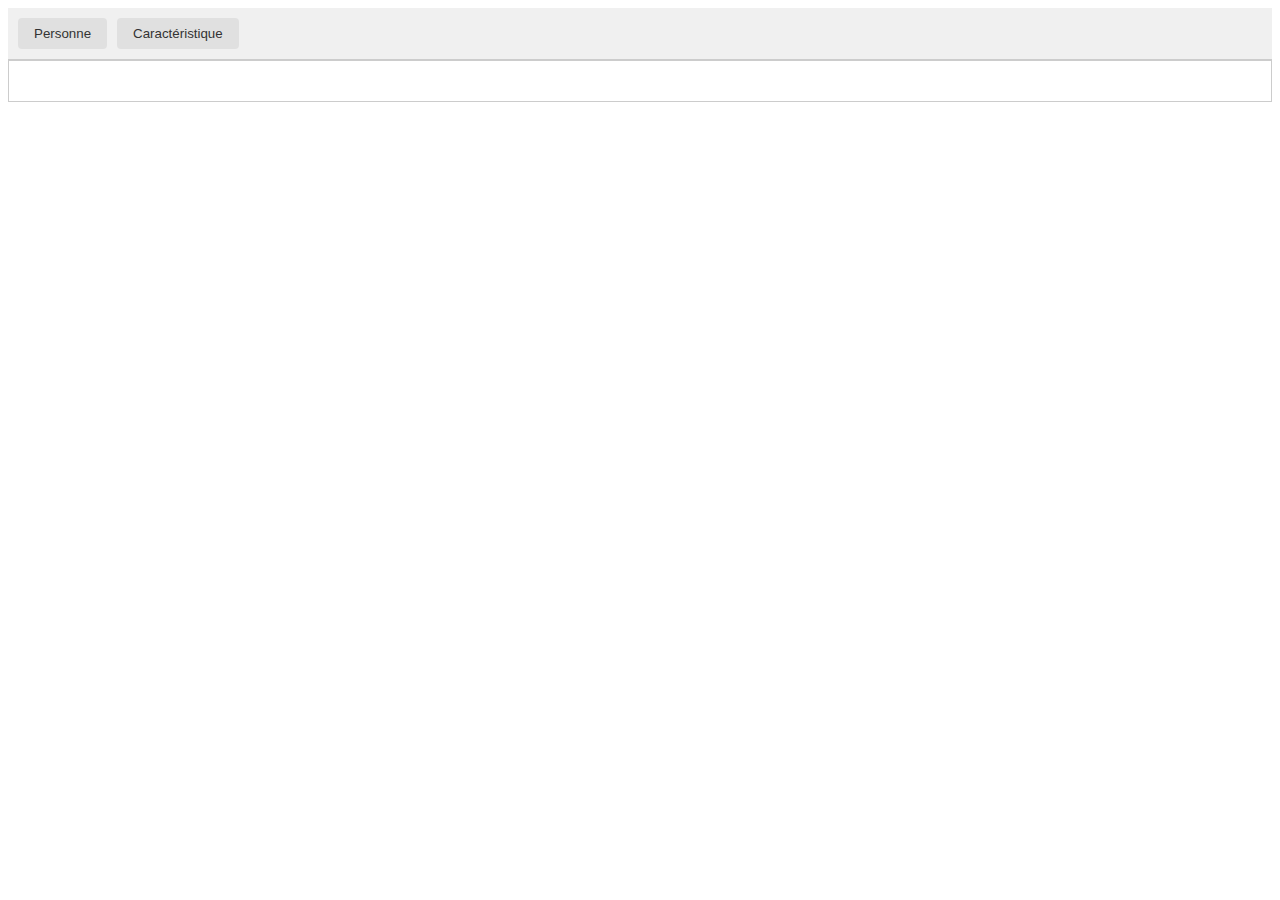
<file: index.html>
<!DOCTYPE html>
<html lang="fr">
<head>
    <meta charset="UTF-8">
    <meta name="viewport" content="width=device-width, initial-scale=1.0">
    <title>Interface Barre d'outils</title>
    <link rel="stylesheet" href="style.css">
</head>
<body>
    <div class="container">
        <div class="barre-outils">
            <button class="bouton" id="menuPersonne">Personne</button>
            <button class="bouton" id="menuCaracteristique">Caractéristique</button>
        </div>
        <div class="contenu">
            <div id="formulaire1" class="formulaire">
                <iframe src="f1.html" width="600" height="300"></iframe>
                </div>
            <div id="formulaire2" class="formulaire">
                <iframe src="f2.html" width="600" height="300"></iframe>
                </div>
        </div>
    </div>
    <script src="script.js"></script>
</body>
</html>
</file>
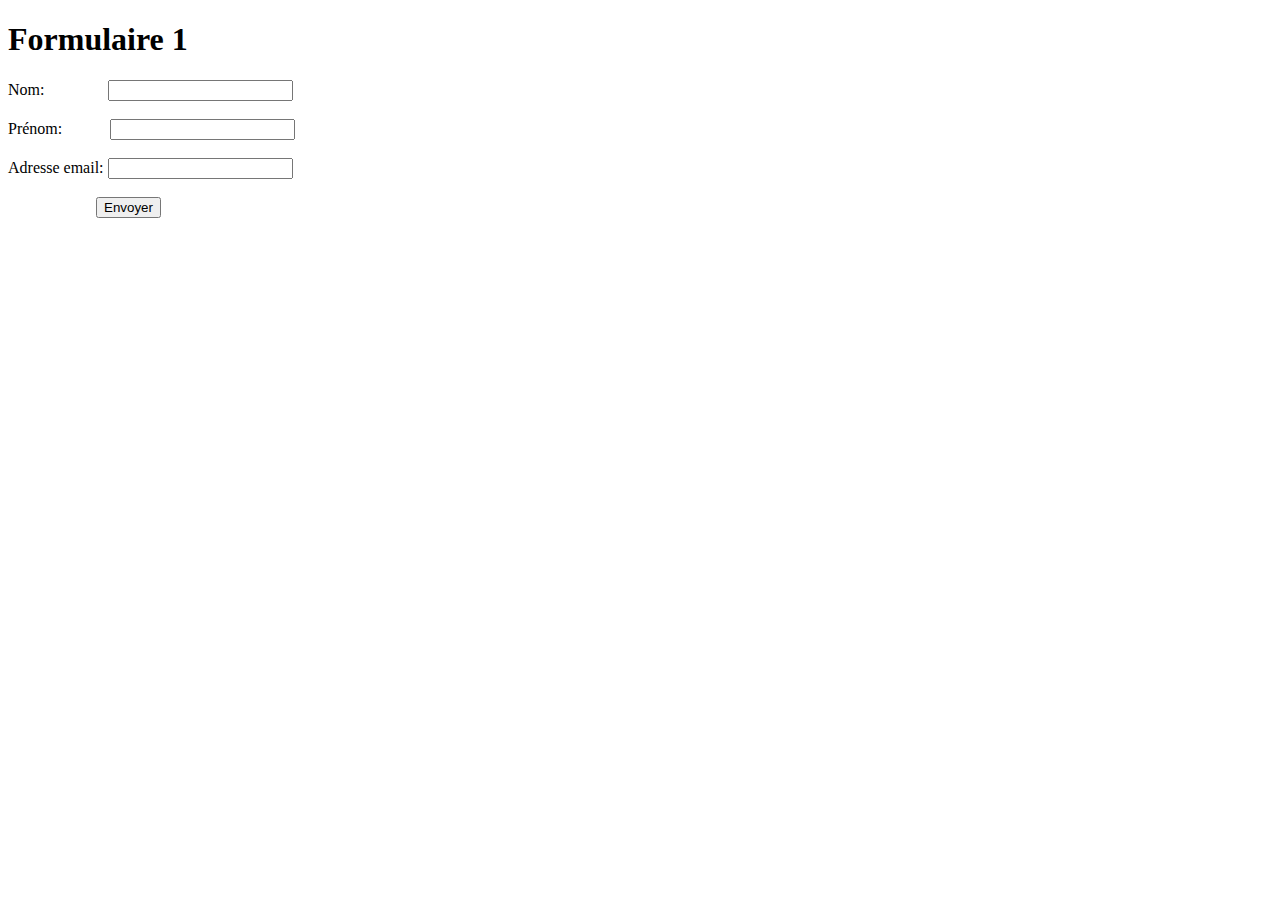
<file: f1.html>
<!DOCTYPE html>
<html lang="fr">
<head>
    <meta charset="UTF-8">
    <title>Formulaire 1</title>
</head>
<body>
    <h1>Formulaire 1</h1>
    <form action="formulaire1.php" method="post">
        <label for="nom">Nom:</label>
        &nbsp;&nbsp;&nbsp;&nbsp;&nbsp;&nbsp;&nbsp;&nbsp;&nbsp;&nbsp;&nbsp;&nbsp;&nbsp;&nbsp;&nbsp;<input type="text" id="nom" name="nom" required>
        <br />
        <br />
        <label for="prenom">Prénom:</label>
        &nbsp;&nbsp;&nbsp;&nbsp;&nbsp;&nbsp;&nbsp;&nbsp;&nbsp;&nbsp;&nbsp;<input type="text" id="prenom" name="prenom" required>
        <br />
        <br />
        <label for="email">Adresse email:</label>
        <input type="email" id="email" name="email" required>
        <br />
        <br />
        &nbsp;&nbsp;&nbsp;&nbsp;&nbsp;&nbsp;&nbsp;&nbsp;&nbsp;&nbsp;&nbsp;&nbsp;&nbsp;&nbsp;&nbsp;&nbsp;&nbsp;&nbsp;&nbsp;&nbsp;&nbsp;&nbsp;<button type="submit">Envoyer</button>
    </form>
</body>
</html>
</file>
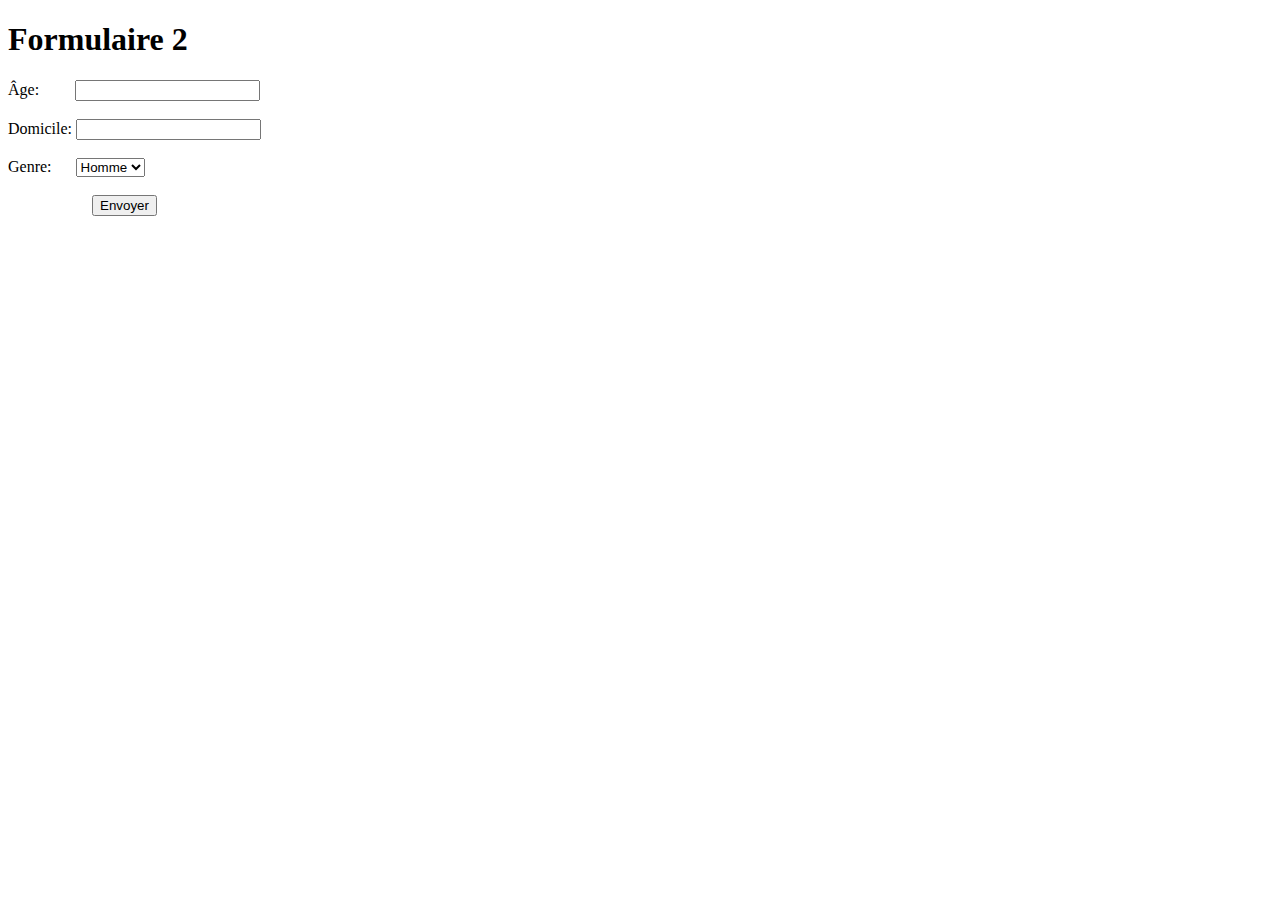
<file: f2.html>
<!DOCTYPE html>
<html lang="fr">
<head>
    <meta charset="UTF-8">
    <title>Formulaire 2</title>
</head>
<body>
    <h1>Formulaire 2</h1>
    <form action="formulaire2.php" method="post">
        <label for="age">Âge:</label>
        &nbsp;&nbsp;&nbsp;&nbsp;&nbsp;&nbsp;&nbsp;&nbsp;<input type="number" id="age" name="age" required>
        <br />
        <br />
        <label for="domicile">Domicile:</label>
        <input type="text" id="domicile" name="domicile" required>
        <br />
        <br />
        <label for="genre">Genre:</label>
        &nbsp;&nbsp;&nbsp;&nbsp;&nbsp;<select id="genre" name="genre" required>
            <option value="homme">Homme</option>
            <option value="femme">Femme</option>
            <option value="autre">Autre</option>
        </select>
        <br />
        <br />
        &nbsp;&nbsp;&nbsp;&nbsp;&nbsp;&nbsp;&nbsp;&nbsp;&nbsp;&nbsp;&nbsp;&nbsp;&nbsp;&nbsp;&nbsp;&nbsp;&nbsp;&nbsp;&nbsp;&nbsp;&nbsp;<button type="submit">Envoyer</button>
    </form>
</body>
</html>
</file>
<file: style.css>
.container {
    display: flex;
    flex-direction: column;
}

.barre-outils {
    display: flex;
    padding: 10px;
    background-color: #f0f0f0;
    border-bottom: 1px solid #ccc;
}

.barre-outils button {
    margin-right: 10px; /* Espace entre les boutons */
    padding: 8px 16px;
    text-align: center;
    border: none;
    border-radius: 4px;
    cursor: pointer;
    background-color: #e0e0e0;
    color: #333;
}

.barre-outils button.active {
    background-color: #4CAF50;
    color: white;
}

.contenu {
    flex: 1;
    padding: 20px;
    border: 1px solid #ccc;
}

.formulaire {
    display: none;
}

.formulaire.active {
    display: block;
}
</file>
